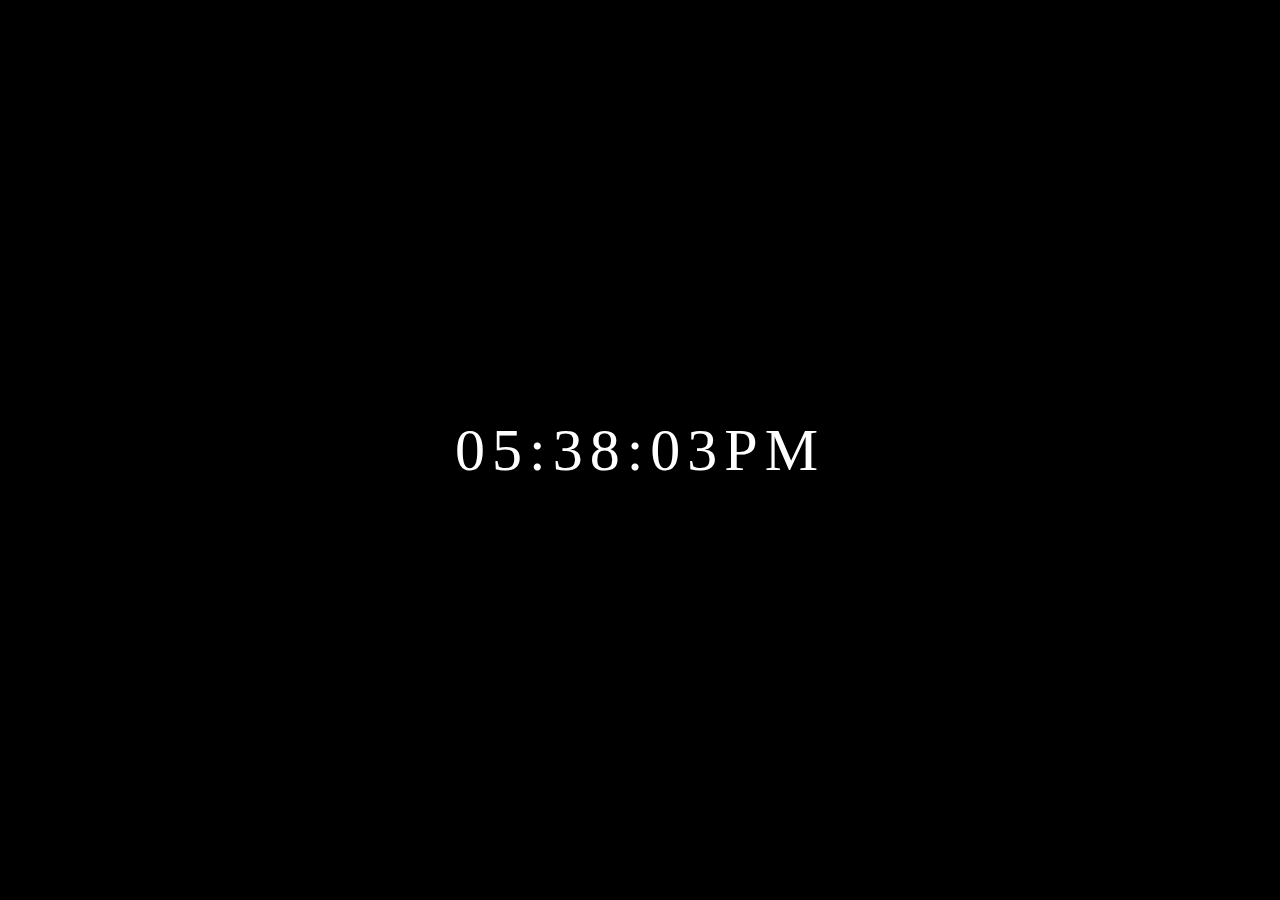
<file: index.html>
<!DOCTYPE html>
<html>
<head>
    <title>Digital Clock</title>
    <link rel="stylesheet" href="css/style.css">
</head>
<body>
    <div id="Digital Clock" class="Clock"></div>
    <script type="text/javascript">
    function showTime(){

        // date variable
        var date = new Date();
        // hour variable
        var h = date.getHours();
        // minutes variable
        var m = date.getMinutes();
        // seconds variable
        var s = date.getSeconds();

        var session = "AM";

        if(h==0) {
            h = 12; // 12 Hour Format
        }

        if(h>12) {
            h=h-12; // 12 Hour Format
            session= "PM";
        }

        h = (h<10)?"0"+h:h;
        m = (m<10)?"0"+m:m
        s = (s<10)?"0"+s:s;

        // Print out the date
        document.getElementById("Digital Clock").innerHTML = h + ":" + m + ":" + s + "" + session;

        setTimeout(showTime, 1000);
    }
    showTime();
    </script>
</body>
</html>
</file>
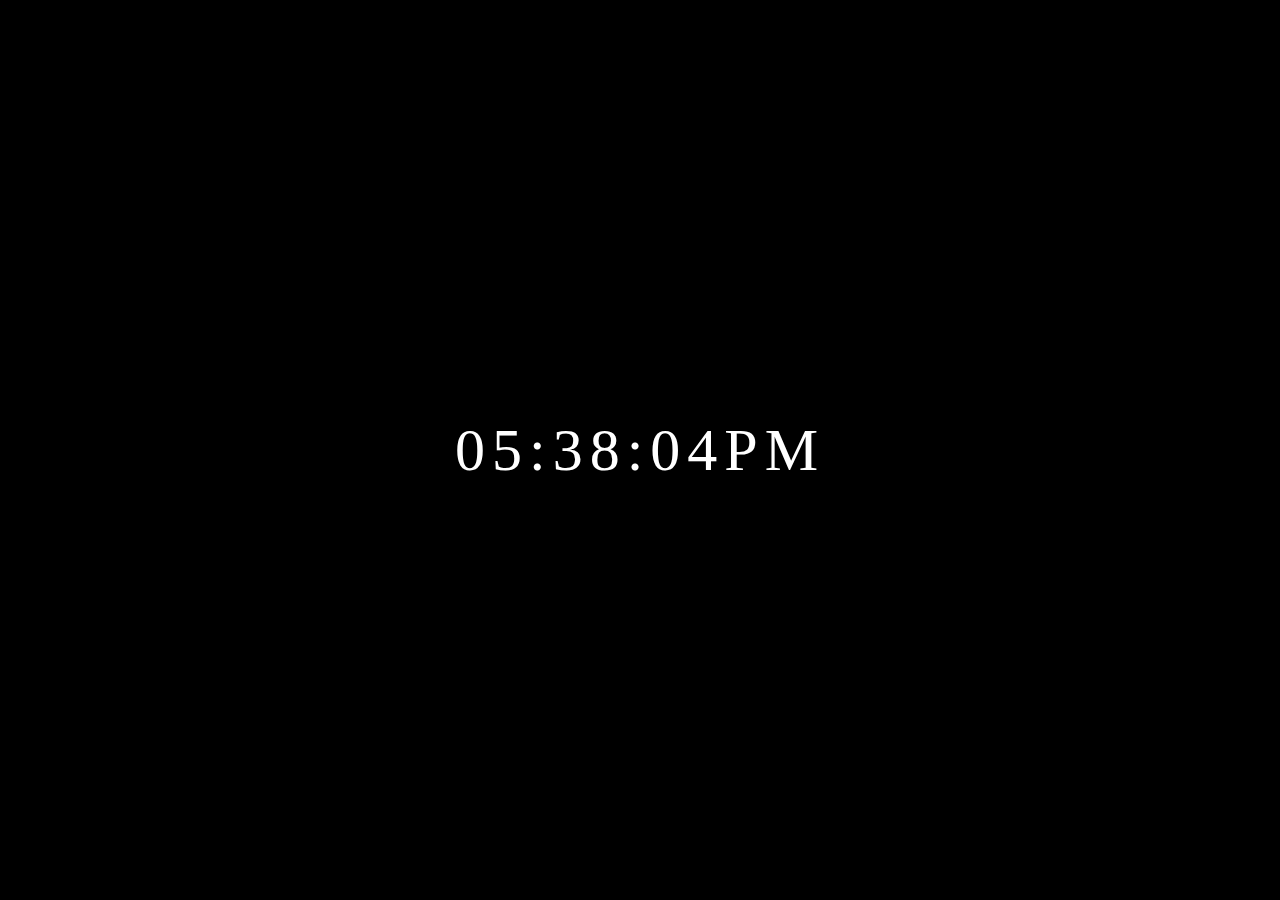
<file: Clock.html>
<!DOCTYPE html>
<html>
<head>
    <title>Digital Clock</title>
    <link rel="stylesheet" href="css/style.css">
</head>
<body>
    <div id="Digital Clock" class="Clock"></div>
    <script type="text/javascript">
    function showTime(){

        // date variable
        var date = new Date();
        // hour variable
        var h = date.getHours();
        // minutes variable
        var m = date.getMinutes();
        // seconds variable
        var s = date.getSeconds();

        var session = "AM";

        if(h==0) {
            h = 12; // 12 Hour Format
        }

        if(h>12) {
            h=h-12; // 12 Hour Format
            session= "PM";
        }

        h = (h<10)?"0"+h:h;
        m = (m<10)?"0"+m:m
        s = (s<10)?"0"+s:s;

        // Print out the date
        document.getElementById("Digital Clock").innerHTML = h + ":" + m + ":" + s + "" + session;

        setTimeout(showTime, 1000);
    }
    showTime();
    </script>
</body>
</html>
</file>
<file: css/style.css>
body{
    background-color: black;
}

.Clock {
    position: absolute;
    color: white;
    top: 50%;
    left: 50%;
    transform: translateX(-50%) translateY(-50%);
    font-size: 60px;
    font-family: Orbitron;
    letter-spacing: 7px;
}
</file>
